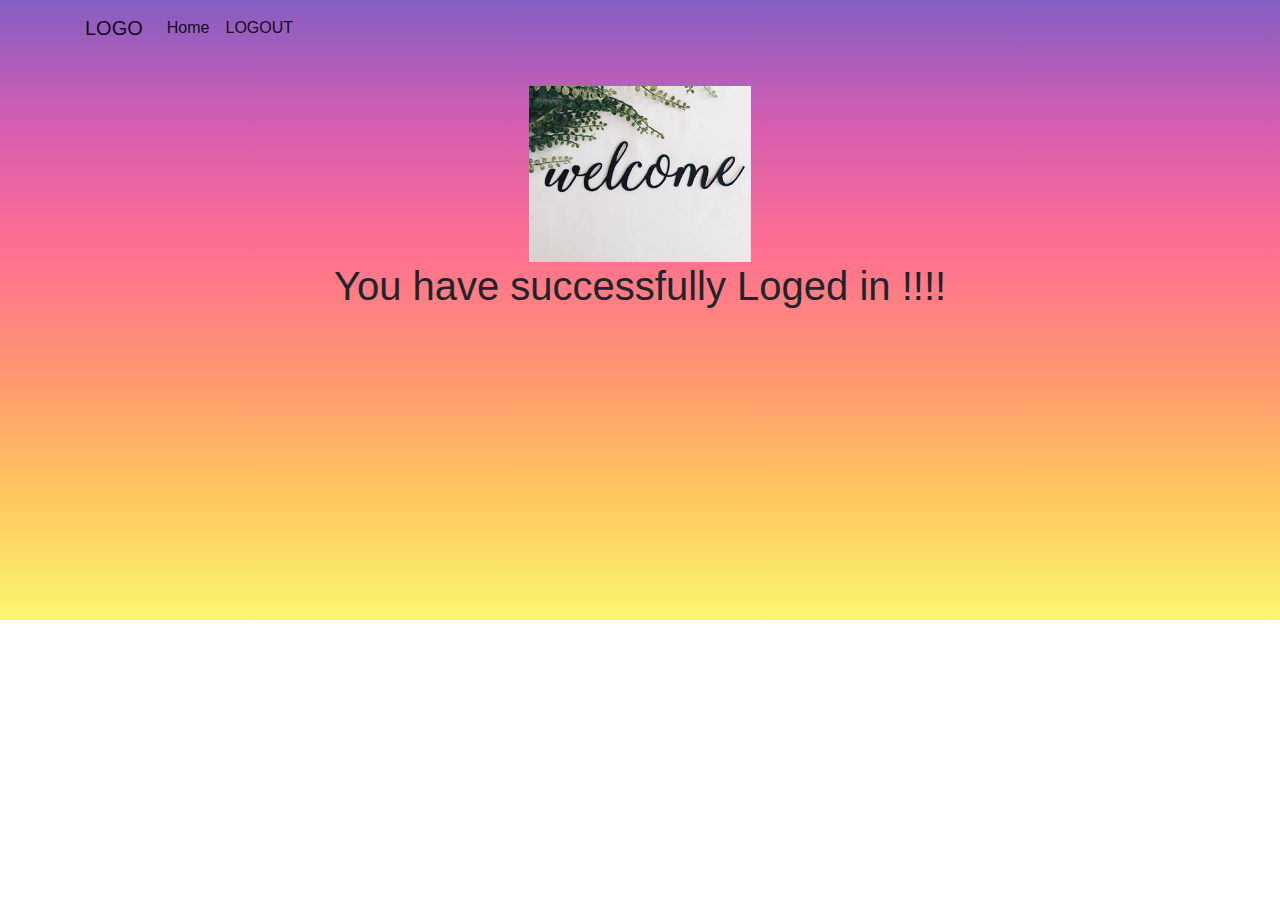
<file: login/new.html>
<!DOCTYPE html>
<html lang="en">
<head>
    <meta charset="UTF-8">
    <meta name="viewport" content="width=device-width, initial-scale=1.0">
    <meta http-equiv="X-UA-Compatible" content="ie=edge">
    <title>New Page</title>

    <link rel="stylesheet" href="./logincss/reset.css">
    <link rel="stylesheet" href="./loginscss/all.css">


    <link rel="stylesheet" href="https://stackpath.bootstrapcdn.com/bootstrap/4.3.1/css/bootstrap.min.css"
    integrity="sha384-ggOyR0iXCbMQv3Xipma34MD+dH/1fQ784/j6cY/iJTQUOhcWr7x9JvoRxT2MZw1T" crossorigin="anonymous">
<script src="https://code.jquery.com/jquery-3.3.1.slim.min.js"
    integrity="sha384-q8i/X+965DzO0rT7abK41JStQIAqVgRVzpbzo5smXKp4YfRvH+8abtTE1Pi6jizo"
    crossorigin="anonymous"></script>
<script src="https://cdnjs.cloudflare.com/ajax/libs/popper.js/1.14.7/umd/popper.min.js"
    integrity="sha384-UO2eT0CpHqdSJQ6hJty5KVphtPhzWj9WO1clHTMGa3JDZwrnQq4sF86dIHNDz0W1"
    crossorigin="anonymous"></script>
<script src="https://stackpath.bootstrapcdn.com/bootstrap/4.3.1/js/bootstrap.min.js"
    integrity="sha384-JjSmVgyd0p3pXB1rRibZUAYoIIy6OrQ6VrjIEaFf/nJGzIxFDsf4x0xIM+B07jRM"
    crossorigin="anonymous"></script>
</head>
<body>
    <div id="wrapper">
        <div class="bground">
                <nav class="navbar navbar-expand-lg navbar-light head" >
                        <div class="container">
                            <a class="navbar-brand" href="#">LOGO</a>
                            <!-- <button class="navbar-toggler" type="button" data-toggle="collapse" data-target="#navbarSupportedContent" aria-controls="navbarSupportedContent" aria-expanded="false" aria-label="Toggle navigation">
                                <span class="navbar-toggler-icon"></span>
                            </button> -->
                            
                            <div class="collapse navbar-collapse" id="navbarSupportedContent" margin-left-auto>
                                <ul class="navbar-nav mr-auto">
                                <li class="nav-item active">
                                    <a class="nav-link" href="#">Home <span class="sr-only">(current)</span></a>
                                </li>

                                <li class="nav-item active">
                                        <a class="nav-link" href="http://127.0.0.1:5500/main/main.html">LOGOUT<span class="sr-only">(current)</span></a>
                                </li>

                                
                        
                            </div>
                        </div>
                </nav>
            <div class="body">
                <div class="container imgContain">
                    <div class="img text-center">
                    <img src="loginpic/welcome.jpg" class="welcomePic">
                    <p class="h1">You have successfully Loged in !!!!</p>
                    <p id = "welcome"></p>
                    <p id = "logName"></p>
                    <p id="logAddress"></p>
                    <p id="logPhone"></p>
                    <p id = "logEmail"></p>
                </div>
            </div>
        </div>
        </div>
    </div>
<script src="login.js"></script>
</body>
</html>
</file>
<file: login/loginscss/all.css>
* {
  -webkit-box-sizing: border-box;
          box-sizing: border-box;
}

.bground {
  background-image: -webkit-gradient(linear, left top, left bottom, from(#845EC2), color-stop(#D65DB1), color-stop(#FF6F91), color-stop(#FF9671), color-stop(#FFC75F), to(#F9F871));
  background-image: linear-gradient(#845EC2, #D65DB1, #FF6F91, #FF9671, #FFC75F, #F9F871);
  background-size: cover;
  height: 620px;
}

.extraWrap {
  margin-top: 50px;
  padding-bottom: 60px;
}

.loginWrap {
  margin: 0 auto;
  padding-top: 25px;
  border: 1px solid  grey;
  border-radius: 5px;
  background-color: #ffffff;
  opacity: 0.9;
}

.mailBox, .passBox, .submitBtn {
  margin-bottom: 25px;
}

.loginMail, .loginPass {
  width: 100%;
  border-radius: 10px;
  height: 55px;
}

.submitBtn {
  width: 200px;
  height: 50px;
}

.buttonCenter {
  margin-top: 40px;
}

.welcomePic {
  width: 20%;
  height: 20%;
}

.head {
  padding: 30px;
}

.imgContain {
  margin-top: 30px;
}
</file>
